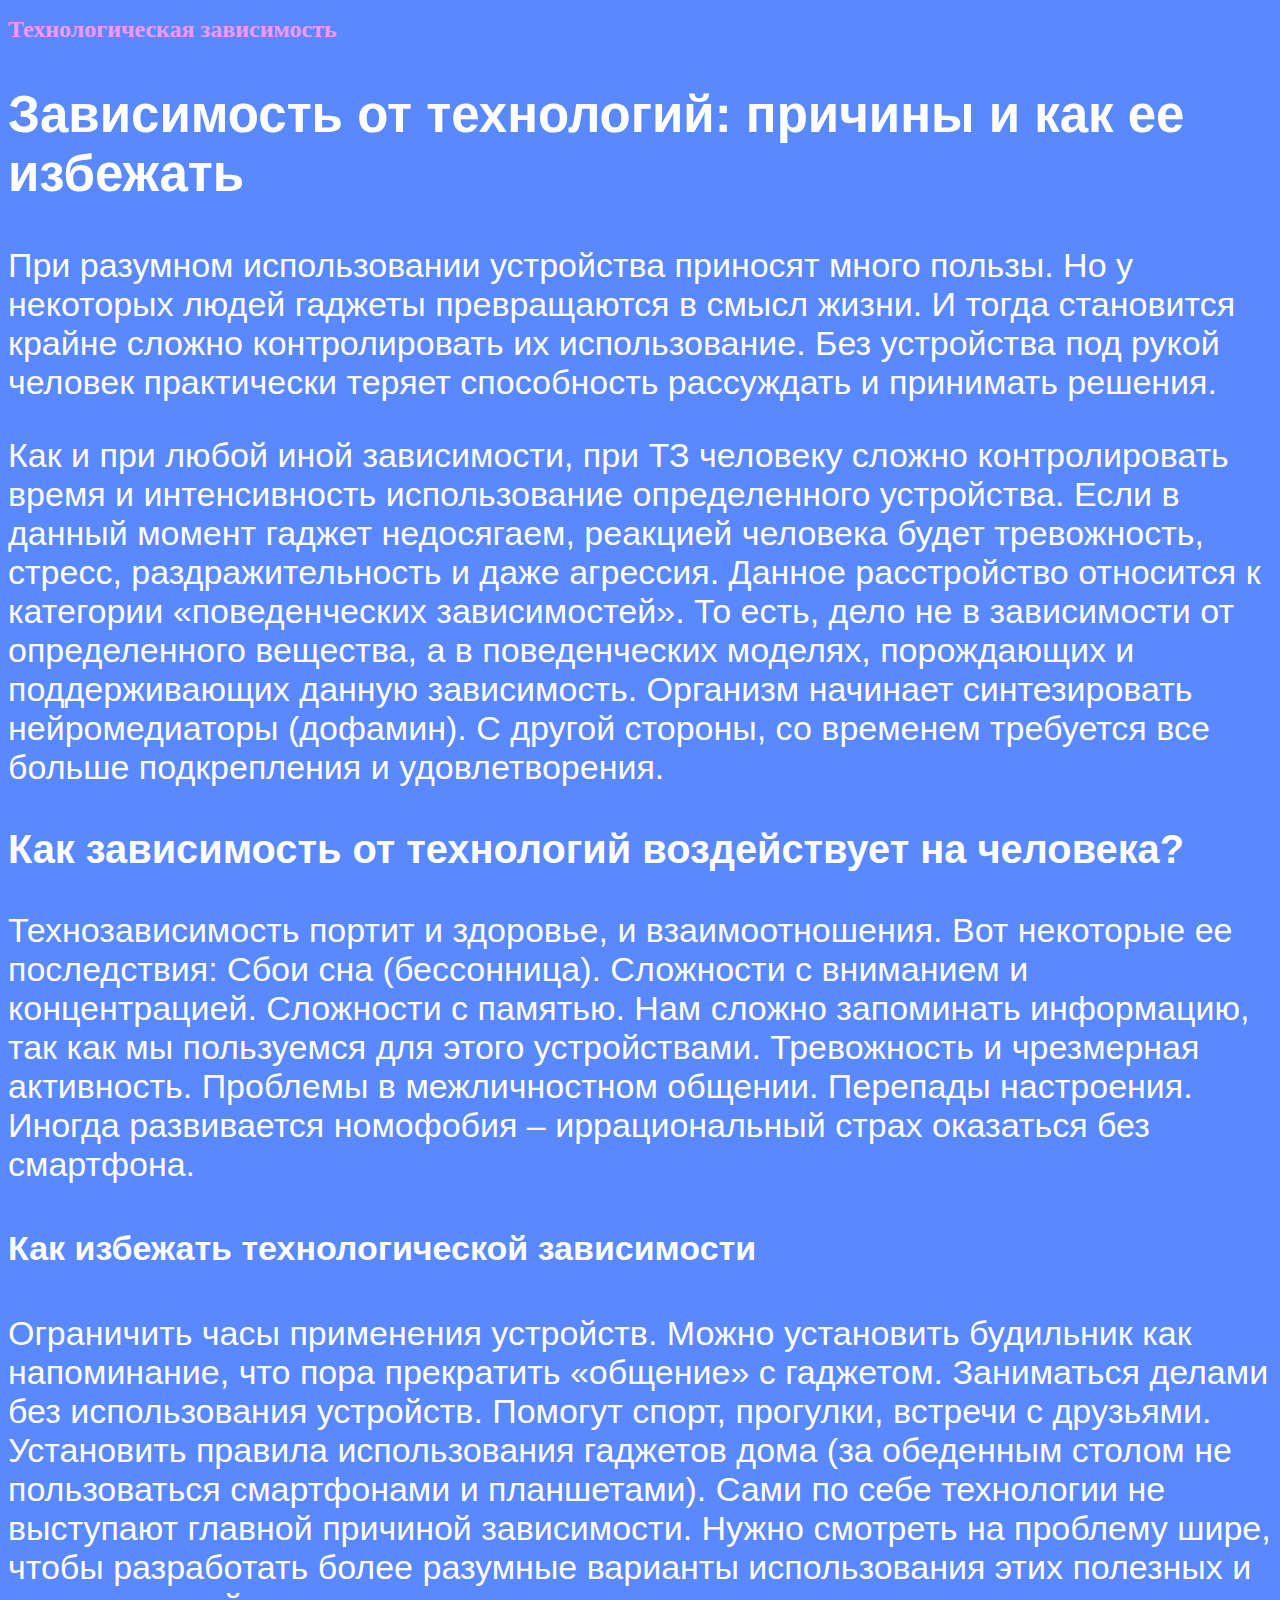
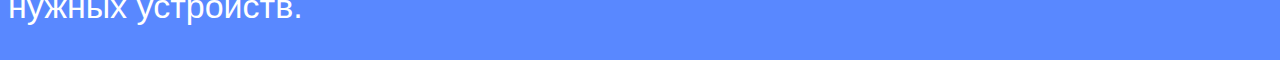
<file: T3.html>
<!DOCTYPE html>
<html>
    <head>
        <title>Полезная информация!</title>
        <link rel="stylesheet" href="style.css">
  </head>
<head>
    <title>Тут написано, как называется вкладка в браузере</title>
</head>
<body>
    <h1>Технологическая зависимость</h1>
    <h2>Зависимость от технологий: причины и как ее избежать</h2>
    <p>При разумном использовании устройства приносят много пользы. Но у некоторых людей гаджеты превращаются в смысл жизни. И тогда становится крайне сложно контролировать их использование. Без устройства под рукой человек практически теряет способность рассуждать и принимать решения. </p>
    <p>Как и при любой иной зависимости, при ТЗ человеку сложно контролировать время и интенсивность использование определенного устройства. Если в данный момент гаджет недосягаем, реакцией человека будет тревожность, стресс, раздражительность и даже агрессия. Данное расстройство относится к категории «поведенческих зависимостей». То есть, дело не в зависимости от определенного вещества, а в поведенческих моделях, порождающих и поддерживающих данную зависимость. Организм начинает синтезировать нейромедиаторы (дофамин). С другой стороны, со временем требуется все больше подкрепления и удовлетворения.</p>
    <h3>Как зависимость от технологий воздействует на человека?</h3>
    <p>Технозависимость портит и здоровье, и взаимоотношения. Вот некоторые ее последствия: Сбои сна (бессонница). Сложности с вниманием и концентрацией. Сложности с памятью. Нам сложно запоминать информацию, так как мы пользуемся для этого устройствами. Тревожность и  чрезмерная активность. Проблемы в межличностном общении. Перепады настроения. Иногда развивается номофобия – иррациональный страх оказаться без смартфона.</p>
    <h4>Как избежать технологической зависимости </h4>
    <p>Ограничить часы применения устройств. Можно установить будильник как напоминание, что пора прекратить «общение» с гаджетом. Заниматься делами без использования устройств. Помогут спорт, прогулки, встречи с друзьями. Установить правила использования гаджетов дома (за обеденным столом не пользоваться смартфонами и планшетами). Сами по себе технологии не выступают главной причиной зависимости. Нужно смотреть на проблему шире, чтобы разработать более разумные варианты использования этих полезных и нужных устройств.</p>
</body>
</html>
</file>
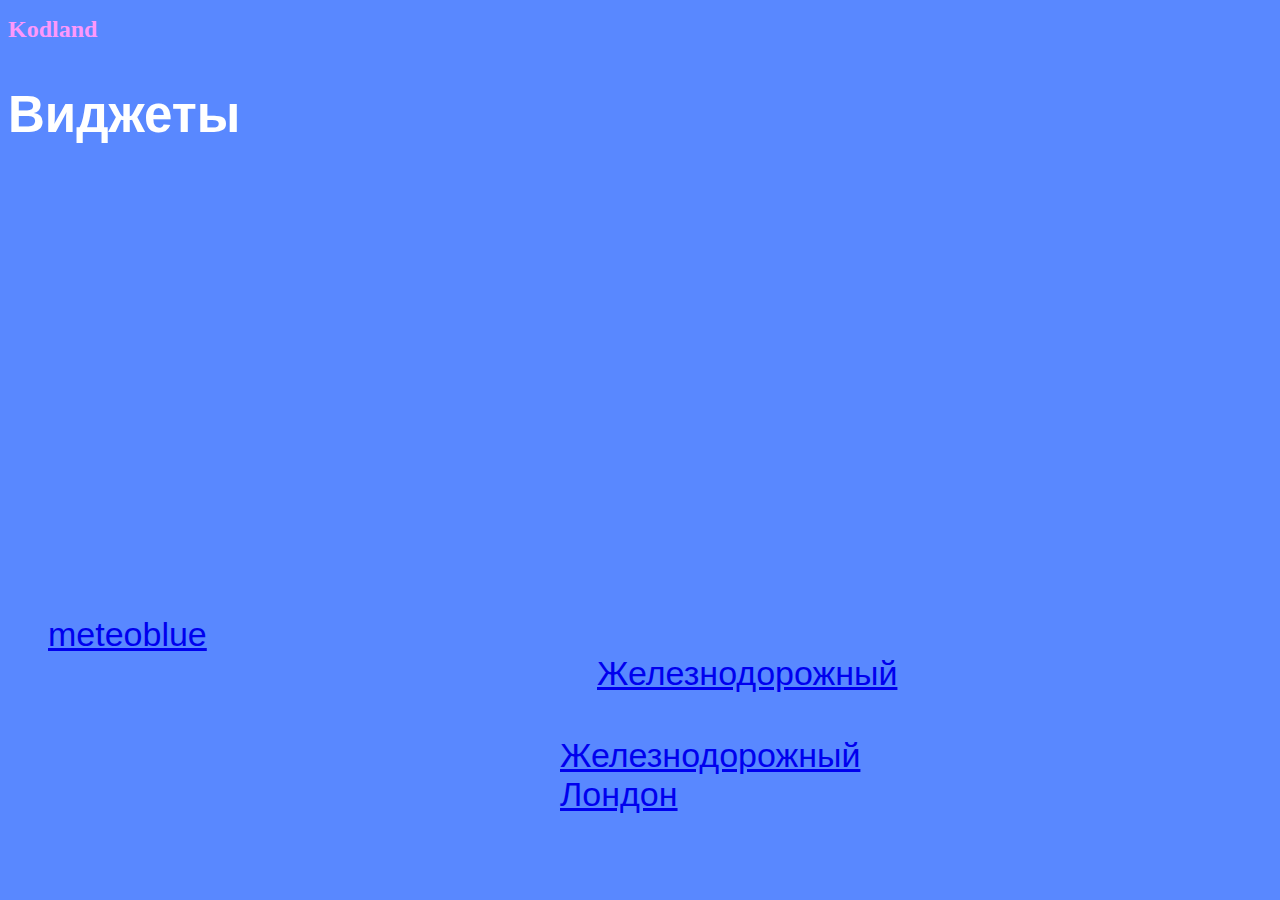
<file: vidget2.html>
<!DOCTYPE html>
<html>
    <head>
        <title>Полезная информация!</title>
        <link rel="stylesheet" href="style.css">
  </head>
<head>
    <title>Тут написано, как называется вкладка в браузере</title>
</head>
<body>
    <h1>Kodland</h1>
    <h2>Виджеты</h2>
             <ul>
                   <iframe src="https://www.meteoblue.com/en/weather/widget/daily/ip_romania_675514?geoloc=fixed&days=7&tempunit=CELSIUS&windunit=METER_PER_SECOND&precipunit=MILLIMETER&coloured=coloured&pictoicon=0&pictoicon=1&maxtemperature=0&maxtemperature=1&mintemperature=0&mintemperature=1&windspeed=0&windspeed=1&windgust=0&winddirection=0&winddirection=1&uv=0&humidity=0&precipitation=0&precipitation=1&precipitationprobability=0&precipitationprobability=1&spot=0&spot=1&pressure=0&layout=light"  frameborder="0" scrolling="NO" allowtransparency="true" sandbox="allow-same-origin allow-scripts allow-popups allow-popups-to-escape-sandbox" style="width: 378px; height: 420px"></iframe><div><!-- DO NOT REMOVE THIS LINK --><a href="https://www.meteoblue.com/en/weather/week/ip_romania_675514?utm_source=weather_widget&utm_medium=linkus&utm_content=daily&utm_campaign=Weather%2BWidget" target="_blank" rel="noopener">meteoblue</a></div>
                   <!-- clock widget start -->
<script type="text/javascript"> var css_file=document.createElement("link"); css_file.setAttribute("rel","stylesheet"); css_file.setAttribute("type","text/css"); css_file.setAttribute("href","https://s.bookcdn.com//css/cl/bw-cl-126el.css?v=0.0.1"); document.getElementsByTagName("head")[0].appendChild(css_file); </script> <div id="tw_7_482131884"><div style="width:126px; height:82px; margin: 0 auto;"><a href="https://nochi.com/time/zheleznodorozhnyy-moscow-91309">Железнодорожный</a><br/></div></div> <script type="text/javascript"> function setWidgetData_482131884(data){ if(typeof(data) != 'undefined' && data.results.length > 0) { for(var i = 0; i < data.results.length; ++i) { var objMainBlock = ''; var params = data.results[i]; objMainBlock = document.getElementById('tw_'+params.widget_type+'_'+params.widget_id); if(objMainBlock !== null) objMainBlock.innerHTML = params.html_code; } } } var clock_timer_482131884 = -1; widgetSrc = "https://widgets.booked.net/time/info?ver=2;domid=589;type=7;id=482131884;scode=;city_id=91309;wlangid=20;mode=0;details=0;background=ffffff;border_color=ffffff;color=08488d;add_background=ffffff;add_color=00faff;head_color=333333;border=0;transparent=0"; var widgetUrl = location.href; widgetSrc += '&ref=' + widgetUrl; var wstrackId = ""; if (wstrackId) { widgetSrc += ';wstrackId=' + wstrackId + ';' } var timeBookedScript = document.createElement("script"); timeBookedScript.setAttribute("type", "text/javascript"); timeBookedScript.src = widgetSrc; document.body.appendChild(timeBookedScript); </script>
<!-- clock widget end -->
                   <!-- clock widget start -->
<script type="text/javascript"> var css_file=document.createElement("link"); css_file.setAttribute("rel","stylesheet"); css_file.setAttribute("type","text/css"); css_file.setAttribute("href","https://s.bookcdn.com//css/cl/bw-cl-m200x.css?v=0.0.1"); document.getElementsByTagName("head")[0].appendChild(css_file); </script> <div id="tw_10_638295314"><div style="width:200px; height:104px; margin: 0 auto;"><a href="https://nochi.com/time/zheleznodorozhnyy-moscow-91309">Железнодорожный</a><br/><a href="https://nochi.com/time/london-18114">Лондон</a><br/></div></div> <script type="text/javascript"> function setWidgetData_638295314(data){ if(typeof(data) != 'undefined' && data.results.length > 0) { for(var i = 0; i < data.results.length; ++i) { var objMainBlock = ''; var params = data.results[i]; objMainBlock = document.getElementById('tw_'+params.widget_type+'_'+params.widget_id); if(objMainBlock !== null) objMainBlock.innerHTML = params.html_code; } } } var clock_timer_638295314 = -1; widgetSrc = "https://widgets.booked.net/time/info?ver=2;domid=589;type=10;id=638295314;scode=;city_id=91309,18114;wlangid=20;mode=1;details=1;background=ffffff;border_color=ffffff;color=333333;add_background=4e7178;add_color=12525e;head_color=ffffff;border=0;transparent=0"; var widgetUrl = location.href; widgetSrc += '&ref=' + widgetUrl; var wstrackId = ""; if (wstrackId) { widgetSrc += ';wstrackId=' + wstrackId + ';' } var timeBookedScript = document.createElement("script"); timeBookedScript.setAttribute("type", "text/javascript"); timeBookedScript.src = widgetSrc; document.body.appendChild(timeBookedScript); </script>
<!-- clock widget end -->


             </ul>
</body>
</html>
</file>
<file: style.css>
body {
    font-family: Inter,  sans-serif; /* Семейство шрифтов */
    font-size: 34px; /* Размер основного шрифта в <p></p>  */
    background-color: #5988FF; /* Цвет фона веб-страницы */
    color: #FFFFFF; /* Цвет основного текста */ 
}
h1 {
    color: #FD98FB; /* Цвет заголовка */
    font-size: 24px; /* Размер шрифта в пунктах */
    font-family: Inter, serif; /* Семейство шрифтов */
}



h2 {
    animation: color-change1;
}
    @keyframes color-change1 {
      0% {
        color: #FFFFFF;
      }
    
      50% {
        color: #5900ff;
      }
    
      100% {
        color: #00f7ff;
      }
    }
  h2:hover {
      animation: color-change1 3s infinite;
    }
</file>
